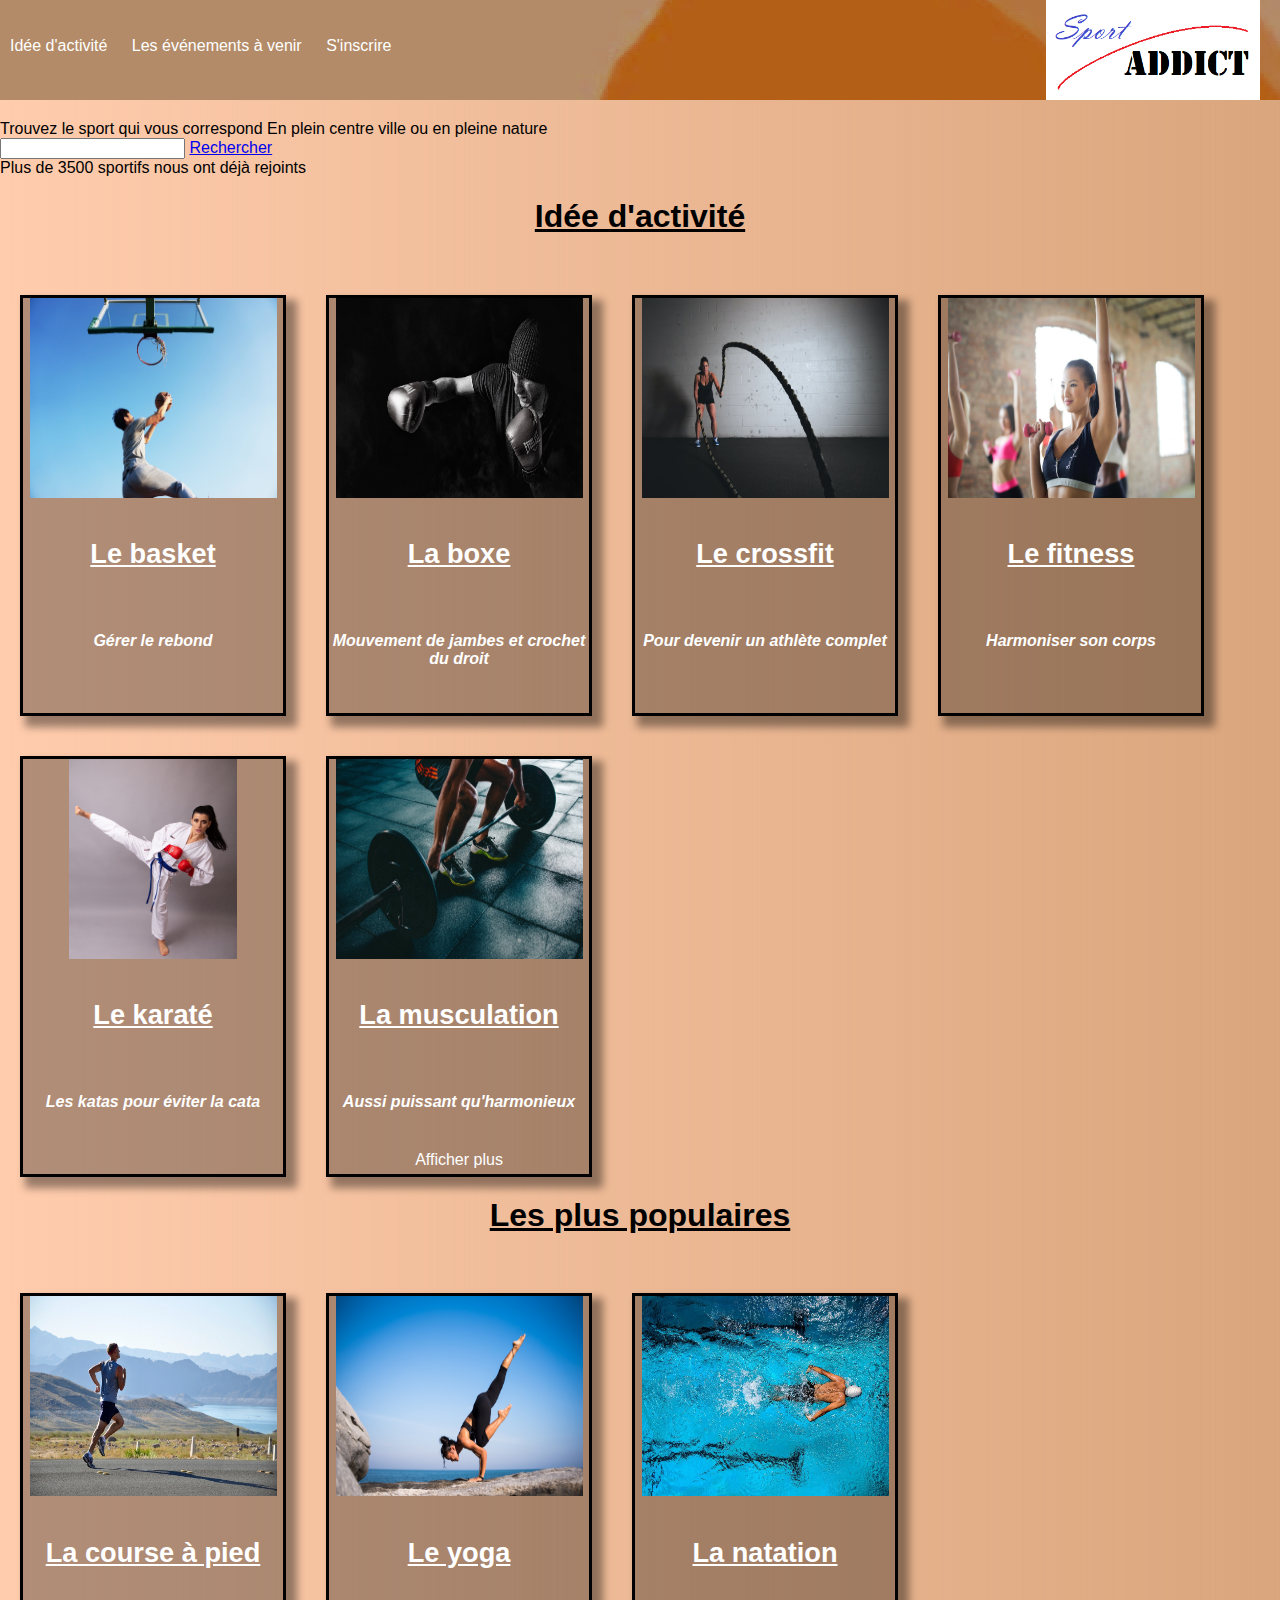
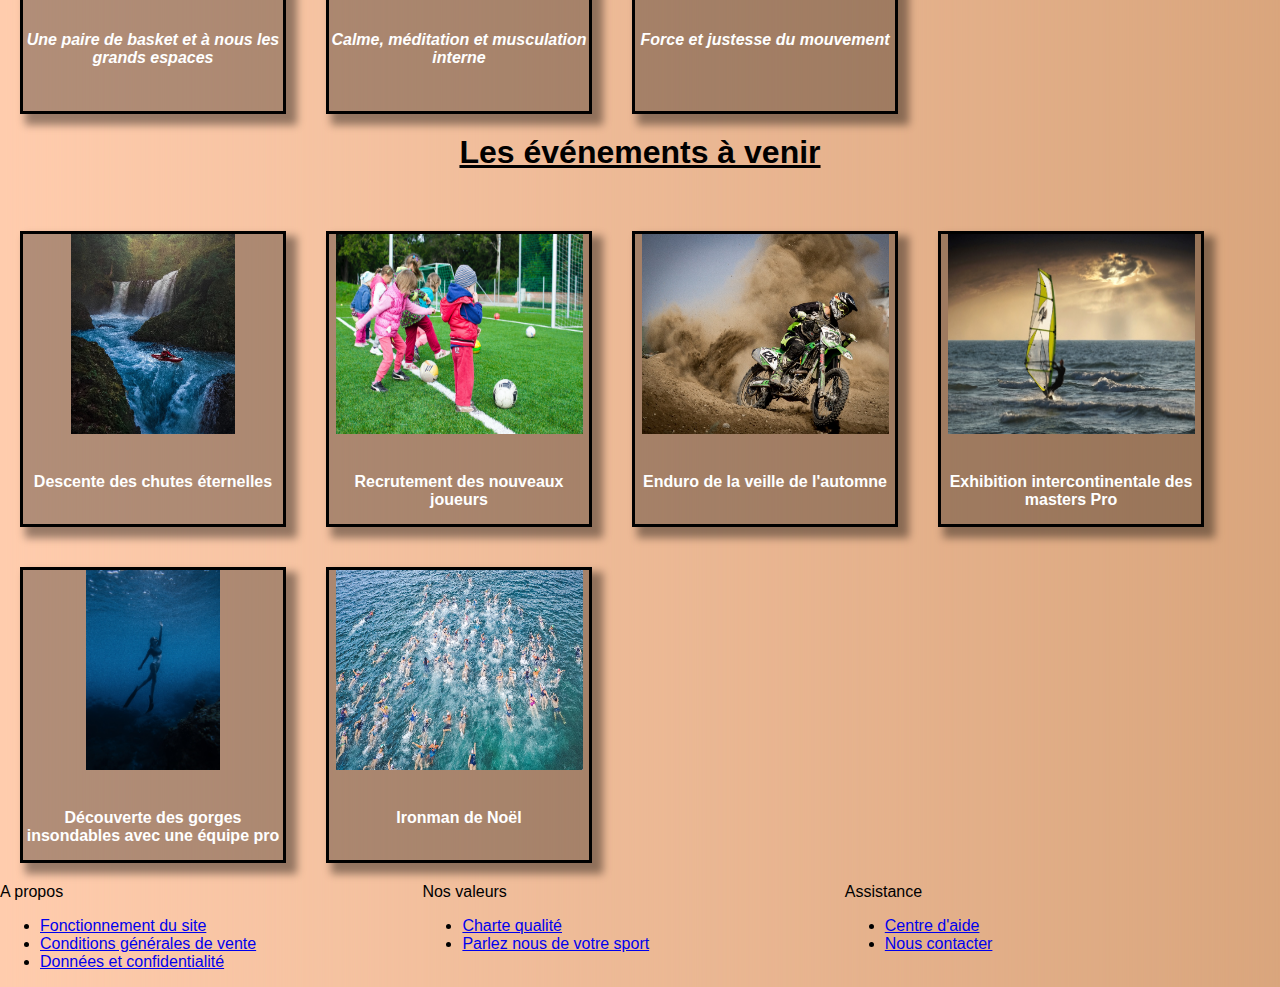
<file: index.html>
<!DOCTYPE html>
<html lang="fr">
    <head>
        <meta charset="utf-8">
        <link rel="stylesheet" href="style/style.css">
        <title>Sport Addict - Le sport à tous les niveaux</title>
    </head>
    <body>
        <header>
            <img src="images/logo/SportAddict.png" alt="Logo de Sport Addict" id="logo">
            <nav class="navigation">
                <a class="navRedirect" href="#ideeActivite">Idée d'activité</a>
                <a class="navRedirect" href="#evenementAVenir">Les événements à venir</a>
                <a class="navRedirect" href="#">S'inscrire</a>
            </nav>
        </header> 
    
        <div id="recherche">
            Trouvez le sport qui vous correspond
            En plein centre ville ou en pleine nature
            <br/>
            <input type="text" size="20">
            <a href="#">Rechercher</a>
            <br/>
            Plus de 3500 sportifs nous ont déjà rejoints
        </div>


        <div id="ideeActivite">
            <div class="titre">
                <h1>Idée d'activité</h1>
                <br/>
            </div>
            
            <div class="activite">
                <img src="images/activites/basketball.jpg" alt="Basketball">
                <br/>
                <h2 class="titreActivite">Le basket</h2>
                <br/>
                <h4 class="descriptionActivite">Gérer le rebond</h4>
                <br/>
            </div>

            <div class="activite">
                <img src="images/activites/boxe.jpg" alt="Boxe">
                <br/>
                <h2 class="titreActivite">La boxe</h2>
                <br/>
                <h4 class="descriptionActivite">Mouvement de jambes et crochet du droit</h4>
                <br/>
            </div>
            
            <div class="activite">
                <img src="images/activites/crossfit.jpg" alt="Crossfit">
                <br/>
                <h2 class="titreActivite">Le crossfit</h2>
                <br/>
                <h4 class="descriptionActivite">Pour devenir un athlète complet</h4>
                <br/>
            </div>

            <div class="activite">
                <img src="images/activites/fitness.jpg" alt="Fitness">
                <br/>
                <h2 class="titreActivite">Le fitness</h2>
                <br/>
                <h4 class="descriptionActivite">Harmoniser son corps</h4>
                <br/>
            </div>
                
            <div class="activite">
                <img src="images/activites/karaté.jpg" alt="Karaté">
                <br/>
                <h2 class="titreActivite">Le karaté</h2>
                <br/>
                <h4 class="descriptionActivite">Les katas pour éviter la cata</h4>
                <br/>
            </div>
                
            <div class="activite">
                <img src="images/activites/musculation.jpg" alt="Musculation">
                <br/>
                <h2 class="titreActivite">La musculation</h2> 
                <br/>
                <h4 class="descriptionActivite">Aussi puissant qu'harmonieux</h4>
                <br/>
                Afficher plus
            </div>
        </div>

        <div id="activitePopulaire">

            <div class="titre">
                <h1>Les plus populaires</h1>
                <br/>        
            </div>       
                
            <div class="activite">
                <img src="images/populaire/running.jpg" alt="Running">
                <br/>    
                <h2 class="titreActivite">La course à pied</h2>
                <br/>    
                <h4 class="descriptionActivite">Une paire de basket et à nous les grands espaces</h4>
                <br/>
            </div>
                
            <div class="activite">
                <img src="images/populaire/yoga.jpg" alt="Yoga">
                <br/>    
                <h2 class="titreActivite">Le yoga</h2>
                <br/>    
                <h4 class="descriptionActivite">Calme, méditation et musculation interne</h4>
                <br/>
            </div>
                
            <div class="activite">
                <img src="images/populaire/natation.jpg" alt="Natation">
                <br/>    
                <h2 class="titreActivite">La natation</h2>
                <br/>    
                <h4 class="descriptionActivite">Force et justesse du mouvement</h4>
                <br/>
            </div>
        </div>

        <div id="evenementAVenir">

            <div class="titre">
                <h1>Les événements à venir</h1>
                </br>
            </div>
            
            <div class="evenement">
                <img src="images/evenement/canoe.jpg" alt="Canoe">
                <br/>
                <h4 class="descriptionEvenenement">Descente des chutes éternelles</h4>
                <br/>
            </div>
                
            <div class="evenement">
                <img src="images/evenement/football.jpg" alt="Football">
                <br/>
                <h4 class="descriptionEvenenement">Recrutement des nouveaux joueurs</h4>
                <br/>
            </div>
                
            <div class="evenement">
                <img src="images/evenement/motocross.jpg" alt="Mottocross">
                <br/>
                <h4 class="descriptionEvenenement">Enduro de la veille de l'automne</h4>
                <br/>
            </div>
                
            <div class="evenement">
                <img src="images/evenement/plancheAvoile.jpg" alt="Planche">
                <br/>
                <h4 class="descriptionEvenenement">Exhibition intercontinentale des masters Pro</h4>
                <br/>
            </div>
                
            <div class="evenement">
                <img src="images/evenement/plongée.jpg" alt="Plongée">
                <br/>
                <h4 class="descriptionEvenenement">Découverte des gorges insondables avec une équipe pro</h4>
                <br/>
            </div>
                
            <div class="evenement">
                <img src="images/evenement/triathlon.jpg" alt="Triathlon">
                <br/>
                <h4 class="descriptionEvenenement">Ironman de Noël</h4>
                <br/>
            </div>
        </div>

        <footer>
            <div class="listeFooter">
                A propos
                <ul>
                    <li><a href="#">Fonctionnement du site</a></li>
                    <li><a href="#">Conditions générales de vente</a></li>
                    <li><a href="#">Données et confidentialité</a></li>
                </ul>
            </div>
            <div class="listeFooter">
                Nos valeurs
                <ul>
                    <li><a href="#">Charte qualité</a></li>
                    <li><a href="#">Parlez nous de votre sport</a></li>
                </ul>
            </div>
            <div class="listeFooter">
                Assistance
                <ul>
                    <li><a href="#">Centre d'aide</a></li>
                    <li><a href="#">Nous contacter</a></li>
                </ul>
            </div>
        </footer>
    </body>
</html>
</file>
<file: style/style.css>
html, body{  
    margin: 60px 0 0 0;
    font-family: 'Franklin Gothic Medium', 'Arial Narrow', Arial, sans-serif;
    background-image: url(../images/background.png);
}

header { 
    background-image: url(../images/header.jpg);
    height: 100px;
    position: fixed;
    color: white;
    top: 0;
    left:0;
    right: 0;
}

#logo { 
    position: absolute;
    top: 0;
    right: 20px;
    height: 100px;
    width: auto;
}

img { 
    height: 200px;
    max-width: 95%;
    display: block;
    margin-left: auto;
    margin-right: auto 
}

nav { 
    padding-top: 37px;
    padding-bottom: 37px;
}

.navRedirect { 
    padding-left: 10px;
    padding-right: 10px;
    color: white;
    text-decoration: inherit;
}

a:hover { 
    color: black;
    font-weight: bold;
}

.activite, .evenement { 
    float: left;
    width: calc(25% - 60px);
    margin-top: 100px;
    margin-bottom: 100px;
    height: 415px;
    margin: 20px;
    text-align: center;
    color: white;
    background-color:rgba(0, 0, 0, 0.3);
    box-shadow: 8px 8px 8px 3px rgba(0, 0, 0, 0.4);
    border: 3px solid black;
}

.evenement { 
    height: 290px;
}

.activite:hover { 
    box-shadow: 8px 8px 8px 3px rgba(0, 0, 0, 0.6);
    background-color:rgba(0, 0, 0, 0.4);
}

.titreActivite { 
    text-decoration: underline;
    font-size: 1.7em;
}

.descriptionActivite, .descriptionEvenement { 
    font-style: italic;
}

.descriptionEvenement { 
    font-size: 1.7em;
}

.titre { 
    clear: both;
    text-align: center;
    text-decoration: underline;
}

footer{ 
    clear: both;

}

.listeFooter { 
    float: left;
    width: 33%;
}
</file>
